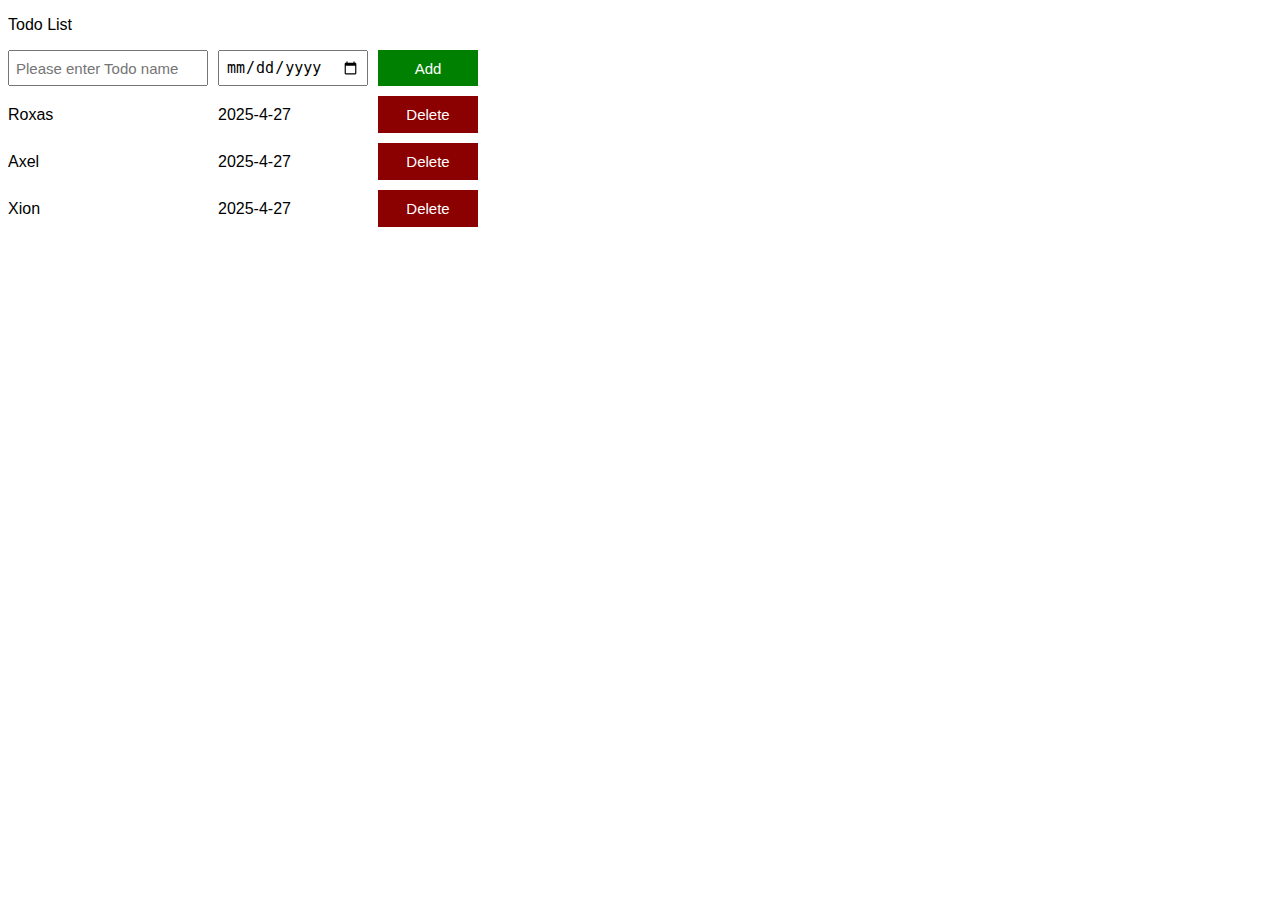
<file: index.html>
<!DOCTYPE html>
<html lang="en">
  <head>
    <meta charset="UTF-8">
    <meta name="viewport" content="width=device-width, initial-scale=1.0">
    <title>Todo List</title>
    <link rel="stylesheet" href="styles/11-todo-list.css">
  </head>
  <body>
    <p>Todo List</p>

    <div class="todo-input-grid">
      <input placeholder="Please enter Todo name" class="js-name-input name-input">
      <input type="date" class="js-due-date-input due-date-input">
      <button onclick="addTodo();" class="add-todo-button">Add</button>
    </div>

    <div class="js-todo-list todo-grid"></div>

    <script src="scripts/11-todo-list.js"></script>
  </body>
</html>
</file>
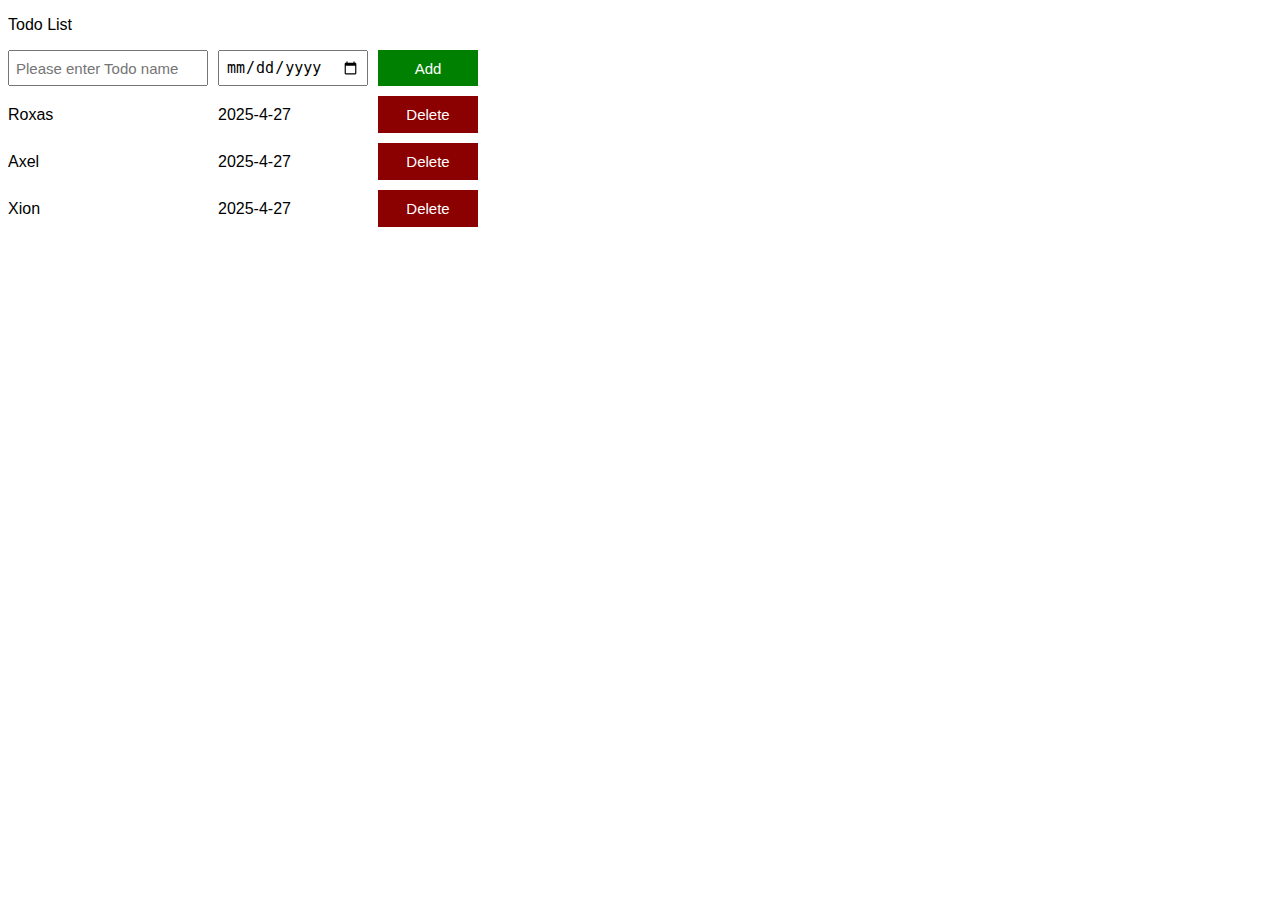
<file: 11-todo-list.html>
<!DOCTYPE html>
<html lang="en">
  <head>
    <meta charset="UTF-8">
    <meta name="viewport" content="width=device-width, initial-scale=1.0">
    <title>Todo List</title>
    <link rel="stylesheet" href="styles/11-todo-list.css">
  </head>
  <body>
    <p>Todo List</p>

    <div class="todo-input-grid">
      <input placeholder="Please enter Todo name" class="js-name-input name-input">
      <input type="date" class="js-due-date-input due-date-input">
      <button onclick="addTodo();" class="add-todo-button">Add</button>
    </div>

    <div class="js-todo-list todo-grid"></div>

    <script src="scripts/11-todo-list.js"></script>
  </body>
</html>
</file>
<file: styles/11-todo-list.css>
body {
  font-family: Arial;
}

.todo-grid,
.todo-input-grid{
  display: grid;
  grid-template-columns: 200px 150px 100px;
  column-gap: 10px;
  row-gap: 10px;
  align-items: center;
}

.todo-input-grid{
  margin-bottom: 10px;
  align-items: stretch;
}

.name-input,
.due-date-input{
  font-size: 15px;
  padding: 6px;
}

.add-todo-button{
  background-color: green;
  color: white;
  border: none;
  font-size: 15px;
  cursor: pointer;
}

.delete-todo-button{
  background-color: darkred;
  color: white;
  border: none;
  font-size: 15px;
  cursor: pointer;
  padding-top: 10px;
  padding-bottom: 10px;
}
</file>
